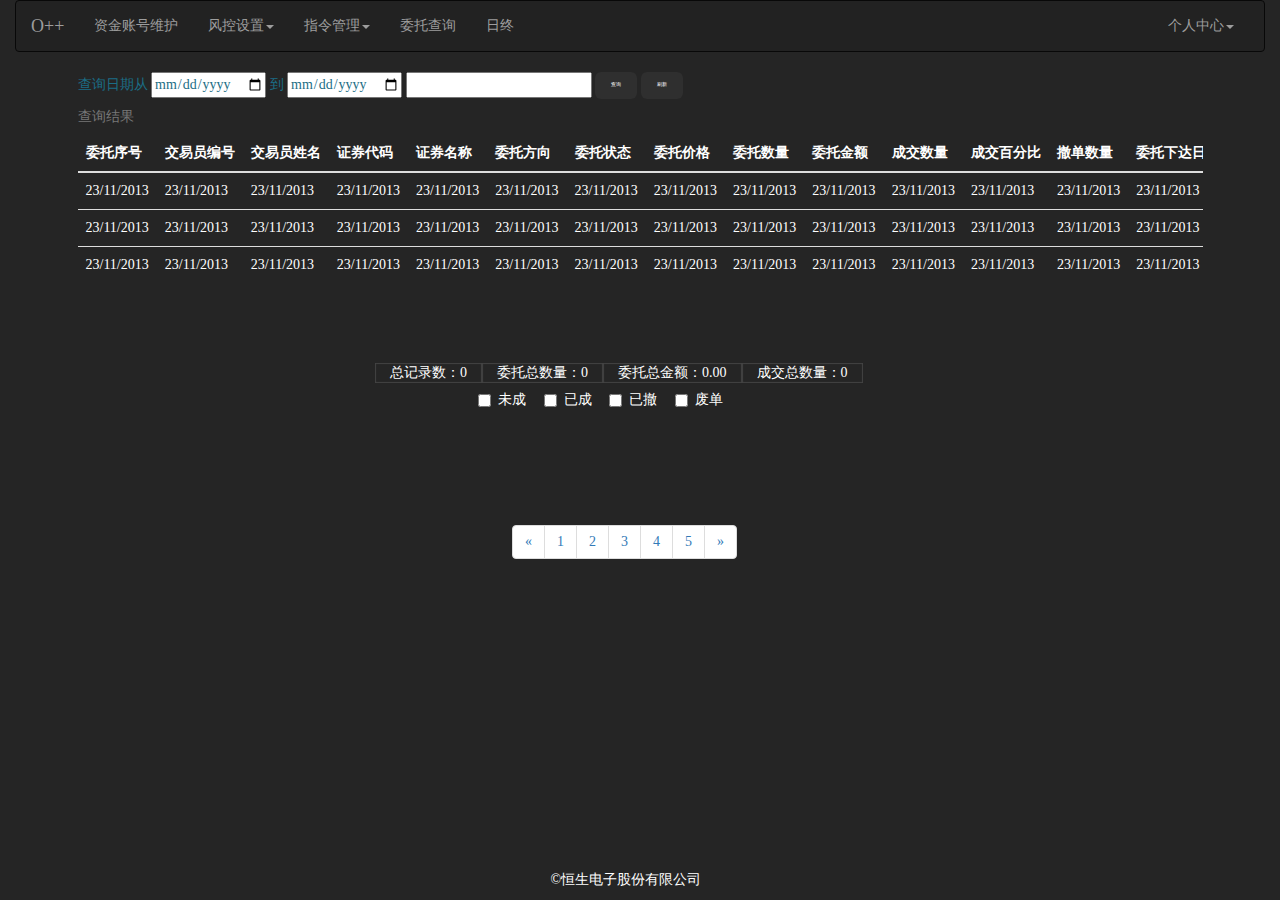
<file: html/entrust-query.html>
<!DOCTYPE html>
<html lang="en">
<head>
    <meta charset="UTF-8">
    <title>O++交易系统|委托查询</title>

    <!-- 新 Bootstrap 核心 CSS 文件 -->
    <link rel="stylesheet" href="../css/bootstrap.css">

    <!-- jQuery文件。务必在bootstrap.min.js 之前引入 -->
    <script src="../js/jquery.js"></script>

    <!-- 最新的 Bootstrap 核心 JavaScript 文件 -->
    <script src="../js/bootstrap.js"></script>

    <link rel="stylesheet" href="../css/common.css">

</head>
<body>
<div class="container-fluid">
    <!--导航条开始-->
    <nav class="navbar navbar-inverse">
        <div class="container-fluid">
            <!-- Brand and toggle get grouped for better mobile display -->
            <div class="navbar-header">
                <button type="button" class="navbar-toggle collapsed" data-toggle="collapse" data-target="#bs-example-navbar-collapse-1" aria-expanded="false">
                    <span class="sr-only">Toggle navigation</span>
                    <span class="icon-bar"></span>
                    <span class="icon-bar"></span>
                    <span class="icon-bar"></span>
                </button>
                <a class="navbar-brand" href="index.html">O++</a>
            </div>

            <!-- Collect the nav links, forms, and other content for toggling -->
            <div class="collapse navbar-collapse" id="bs-example-navbar-collapse-1">
                <ul class="nav navbar-nav">
                    <li><a href="fund.html">资金账号维护 <span class="sr-only">(current)</span></a></li>
                    <li class="dropdown">
                        <a href="#" class="dropdown-toggle" data-toggle="dropdown" role="button" aria-haspopup="true" aria-expanded="false">风控设置<span class="caret"></span></a>
                        <ul class="dropdown-menu">
                            <li><a href="pools-config.html">黑白池设置</a></li>
                            <li><a href="#">风控设置</a></li>
                        </ul>
                    </li>
                    <li class="dropdown">
                        <a href="#" class="dropdown-toggle" data-toggle="dropdown" role="button" aria-haspopup="true" aria-expanded="false">指令管理<span class="caret"></span></a>
                        <ul class="dropdown-menu">
                            <li><a href="single-dir.html">单产品指令</a></li>
                            <li><a href="#">指令管理</a></li>
                        </ul>
                    </li>
                    <li><a href="entrust-query.html">委托查询<span class="sr-only">(current)</span></a></li>
                    <li><a href="#">日终<span class="sr-only">(current)</span></a></li>
                </ul>

                <ul class="nav navbar-nav navbar-right">
                    <li class="dropdown">
                        <a href="#" class="dropdown-toggle" data-toggle="dropdown" role="button" aria-haspopup="true" aria-expanded="false">个人中心<span class="caret"></span></a>
                        <ul class="dropdown-menu">
                            <li><a href="#">信息管理</a></li>
                            <li><a href="#">注销</a></li>
                        </ul>
                    </li>
                </ul>
            </div><!-- /.navbar-collapse -->
        </div><!-- /.container-fluid -->
    </nav>

    <!--导航条结束-->

    <!--内容区开始-->

    <div style="color: #1b6d85; width: 90%; margin: auto ">
         查询日期从 <input type="date"> 到 <input type="date"> <input type="text">
        <button class="btn btn-primary btn-lg" style='font-size:5px; border: none; background-color: rgb(47,47,47);'>查询</button>
        <button class="btn btn-primary btn-lg" style='font-size:5px; border: none; background-color: rgb(47,47,47);'>刷新</button>
    </div>

    <div class="table-responsive" style="width: 90%; margin: auto;">
        <table class="table" style="white-space: nowrap">
            <caption>查询结果</caption>
            <thead>
            <tr>
                <th>委托序号</th>
                <th>交易员编号</th>
                <th>交易员姓名</th>
                <th>证券代码</th>
                <th>证券名称</th>
                <th>委托方向</th>
                <th>委托状态</th>
                <th>委托价格</th>
                <th>委托数量</th>
                <th>委托金额</th>
                <th>成交数量</th>
                <th>成交百分比</th>
                <th>撤单数量</th>
                <th>委托下达日期</th>
                <th>委托时间</th>
                <th>交易市场</th>
                <th>委托发起方式</th>
                <th>币种</th>
                <th>备注</th>
                <th>约定号</th>
                <th>对方席位</th>
                <th>对方股东</th>
            </tr>
            </thead>
            <tbody>
            <tr>
                <td>23/11/2013</td>
                <td>23/11/2013</td>
                <td>23/11/2013</td>
                <td>23/11/2013</td>
                <td>23/11/2013</td>
                <td>23/11/2013</td>
                <td>23/11/2013</td>
                <td>23/11/2013</td>
                <td>23/11/2013</td>
                <td>23/11/2013</td>
                <td>23/11/2013</td>
                <td>23/11/2013</td>
                <td>23/11/2013</td>
                <td>23/11/2013</td>
                <td>23/11/2013</td>
                <td>23/11/2013</td>
                <td>23/11/2013</td>
                <td>23/11/2013</td>
                <td>23/11/2013</td>
                <td>23/11/2013</td>
                <td>23/11/2013</td>
                <td>23/11/2013</td>
            </tr>
            <tr>
                <td>23/11/2013</td>
                <td>23/11/2013</td>
                <td>23/11/2013</td>
                <td>23/11/2013</td>
                <td>23/11/2013</td>
                <td>23/11/2013</td>
                <td>23/11/2013</td>
                <td>23/11/2013</td>
                <td>23/11/2013</td>
                <td>23/11/2013</td>
                <td>23/11/2013</td>
                <td>23/11/2013</td>
                <td>23/11/2013</td>
                <td>23/11/2013</td>
                <td>23/11/2013</td>
                <td>23/11/2013</td>
                <td>23/11/2013</td>
                <td>23/11/2013</td>
                <td>23/11/2013</td>
                <td>23/11/2013</td>
                <td>23/11/2013</td>
                <td>23/11/2013</td>
            </tr>
            <tr>
                <td>23/11/2013</td>
                <td>23/11/2013</td>
                <td>23/11/2013</td>
                <td>23/11/2013</td>
                <td>23/11/2013</td>
                <td>23/11/2013</td>
                <td>23/11/2013</td>
                <td>23/11/2013</td>
                <td>23/11/2013</td>
                <td>23/11/2013</td>
                <td>23/11/2013</td>
                <td>23/11/2013</td>
                <td>23/11/2013</td>
                <td>23/11/2013</td>
                <td>23/11/2013</td>
                <td>23/11/2013</td>
                <td>23/11/2013</td>
                <td>23/11/2013</td>
                <td>23/11/2013</td>
                <td>23/11/2013</td>
                <td>23/11/2013</td>
                <td>23/11/2013</td>
            </tr>
            </tbody>
        </table>
    </div>
    <br>
    <br>
    <br>

    <div style="width: 500px; margin: auto;">
        <div class="row">
            <div class="col-md-4" style="box-shadow: inset 1px -1px 1px #444, inset -1px 1px 1px #444; width: auto">总记录数：0</div>
            <div class="col-md-8" style="box-shadow: inset 1px -1px 1px #444, inset -1px 1px 1px #444; width: auto">委托总数量：0</div>
            <div class="col-md-8" style="box-shadow: inset 1px -1px 1px #444, inset -1px 1px 1px #444; width: auto">委托总金额：0.00</div>
            <div class="col-md-8" style="box-shadow: inset 1px -1px 1px #444, inset -1px 1px 1px #444; width: auto">成交总数量：0</div>
        </div>
    </div>

    <div style="margin: auto; width: 500px">
        <form class="form-horizontal" role="form">
            <div class="form-group">
                <div class="col-sm-offset-2 col-sm-10">
                    <div class="checkbox">
                        <label>
                            <input type="checkbox">未成&nbsp;&nbsp;&nbsp;&nbsp;</label>
                        <label>
                            <input type="checkbox">已成&nbsp;&nbsp;&nbsp;&nbsp;</label>
                        <label>
                            <input type="checkbox">已撤&nbsp;&nbsp;&nbsp;&nbsp;</label>
                        <label>
                            <input type="checkbox">废单&nbsp;&nbsp;&nbsp;&nbsp;</label>
                    </div>

                </div>
            </div>
        </form>
    </div>

    <br>
    <br>
    <br>
    <br>

    <ul class="pagination" style="left: 40%; position: absolute">
        <li><a href="#">&laquo;</a></li>
        <li><a href="#">1</a></li>
        <li><a href="#">2</a></li>
        <li><a href="#">3</a></li>
        <li><a href="#">4</a></li>
        <li><a href="#">5</a></li>
        <li><a href="#">&raquo;</a></li>
    </ul>
</div>

<div class="footer">
    <p>&copy;恒生电子股份有限公司</p>
</div>
</body>
</html>
</file>
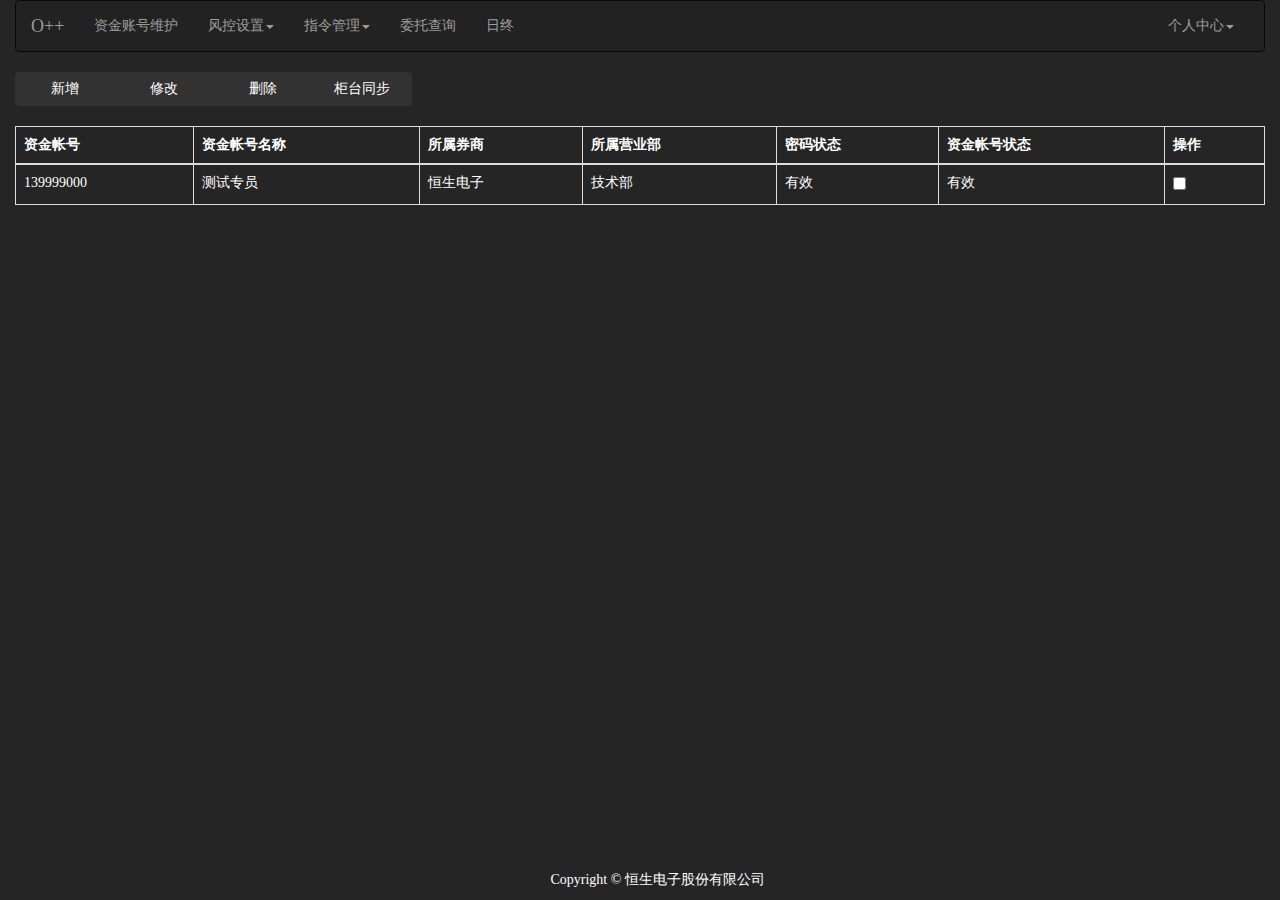
<file: html/fund.html>
<!DOCTYPE html>
<html lang="en">
<head>
    <meta charset="UTF-8">
    <title>资金账号维护</title>
    <!-- 新 Bootstrap 核心 CSS 文件 -->
    <link rel="stylesheet" href="../css/bootstrap.css">

    <!-- jQuery文件。务必在bootstrap.min.js 之前引入 -->
    <script src="../js/jquery.js"></script>

    <!-- 最新的 Bootstrap 核心 JavaScript 文件 -->
    <script src="../js/bootstrap.js"></script>

    <link rel="stylesheet" href="../css/common.css">

    <link rel="stylesheet" href="../css/fund.css">
</head>
<body>
<div class="container-fluid">

    <!--导航条开始-->
    <nav class="navbar navbar-inverse">
        <div class="container-fluid">
            <!-- Brand and toggle get grouped for better mobile display -->
            <div class="navbar-header">
                <button type="button" class="navbar-toggle collapsed" data-toggle="collapse" data-target="#bs-example-navbar-collapse-1" aria-expanded="false">
                    <span class="sr-only">Toggle navigation</span>
                    <span class="icon-bar"></span>
                    <span class="icon-bar"></span>
                    <span class="icon-bar"></span>
                </button>
                <a class="navbar-brand" href="index.html">O++</a>
            </div>

            <!-- Collect the nav links, forms, and other content for toggling -->
            <div class="collapse navbar-collapse" id="bs-example-navbar-collapse-1">
                <ul class="nav navbar-nav">
                    <li><a href="fund.html">资金账号维护 <span class="sr-only">(current)</span></a></li>
                    <li class="dropdown">
                        <a href="#" class="dropdown-toggle" data-toggle="dropdown" role="button" aria-haspopup="true" aria-expanded="false">风控设置<span class="caret"></span></a>
                        <ul class="dropdown-menu">
                            <li><a href="pools-config.html">黑白池设置</a></li>
                            <li><a href="#">风控设置</a></li>
                        </ul>
                    </li>
                    <li class="dropdown">
                        <a href="#" class="dropdown-toggle" data-toggle="dropdown" role="button" aria-haspopup="true" aria-expanded="false">指令管理<span class="caret"></span></a>
                        <ul class="dropdown-menu">
                            <li><a href="single-dir.html">单产品指令</a></li>
                            <li><a href="#">指令管理</a></li>
                        </ul>
                    </li>
                    <li><a href="entrust-query.html">委托查询<span class="sr-only">(current)</span></a></li>
                    <li><a href="#">日终<span class="sr-only">(current)</span></a></li>
                </ul>

                <ul class="nav navbar-nav navbar-right">
                    <li class="dropdown">
                        <a href="#" class="dropdown-toggle" data-toggle="dropdown" role="button" aria-haspopup="true" aria-expanded="false">个人中心<span class="caret"></span></a>
                        <ul class="dropdown-menu">
                            <li><a href="#">信息管理</a></li>
                            <li><a href="#">注销</a></li>
                        </ul>
                    </li>
                </ul>
            </div><!-- /.navbar-collapse -->
        </div><!-- /.container-fluid -->
    </nav>

    <!--导航条结束-->

    <!--按钮组开始-->
    <div class="btn-group" role="group" aria-label="">
        <button class="btn" id="add" >新增</button>
        <button class="btn" id="alter">修改</button>
        <button class="btn" id="del">删除</button>
        <button class="btn" id="synchronize">柜台同步</button>
    </div>

    <!--按钮组结束-->

    <!--表格开始-->
    <table class="table table-bordered" style="float: left">
        <thead>
            <tr>
                <th>资金帐号</th>
                <th>资金帐号名称</th>
                <th>所属券商</th>
                <th>所属营业部</th>
                <th>密码状态</th>
                <th>资金帐号状态</th>
                <th>操作</th>
            </tr>
        </thead>
        
        <tbody>
            <tr>
                <td>139999000</td>
                <td>测试专员</td>
                <td>恒生电子</td>
                <td>技术部</td>
                <td>有效</td>
                <td>有效</td>
                <td><input type="checkbox"></td>
            </tr>
        </tbody>
    </table>

</div>
<!--表格结束-->


<!--模态框开始-->
<div class="modal fade" id="myModal" tabindex="-1" role="dialog" aria-labelledby="myModalLabel">
    <div class="modal-dialog" role="document">

        <!--加入modal-hd修改模态框背景颜色-->
        <div class="modal-content modal-hd">

                <div class="modal-hd-header">
                    <h4 class="modal-title" id="myModalLabel">Modal title</h4>
                </div>


                <div class="modal-hd-body">
                    <form>
                        <div class="form-group">
                            <label for="fund-id" class="control-label">资金账号:</label>
                            <input type="text" class="form-control" id="fund-id">
                        </div>
                        <div class="form-group">
                            <label for="fund-name" class="control-label">资金账号名称:</label>
                            <input type="text" class="form-control" id="fund-name">
                        </div>
                        <div class="form-group">
                            <label for="fund-passwd" class="control-label">资金账号密码:</label>
                            <input type="text" class="form-control" id="fund-passwd">
                        </div>
                    </form>
                </div>

                <div class="modal-hd-footer">
                    <button type="button" class="btn btn-default" data-dismiss="modal">&nbsp;&nbsp;关闭&nbsp;&nbsp;</button>
                    <button type="button" class="btn btn-default">&nbsp;&nbsp;保存&nbsp;&nbsp;</button>
                </div>
        </div>
    </div>
</div>
<!--模态框结束-->
<div class="footer">
    <p>Copyright &copy; 恒生电子股份有限公司</p>
</div>
<script>
    $(function(){
        
        $("#add").click(function () {
            var modal = $("#myModal");

            modal.find(".modal-title").text("增加资金账号");



            $('#myModal').modal({
                keyboard: true,
                backdrop:'static'
            })
        })
        
        
        
        
    });
</script>
</body>
</html>
</file>
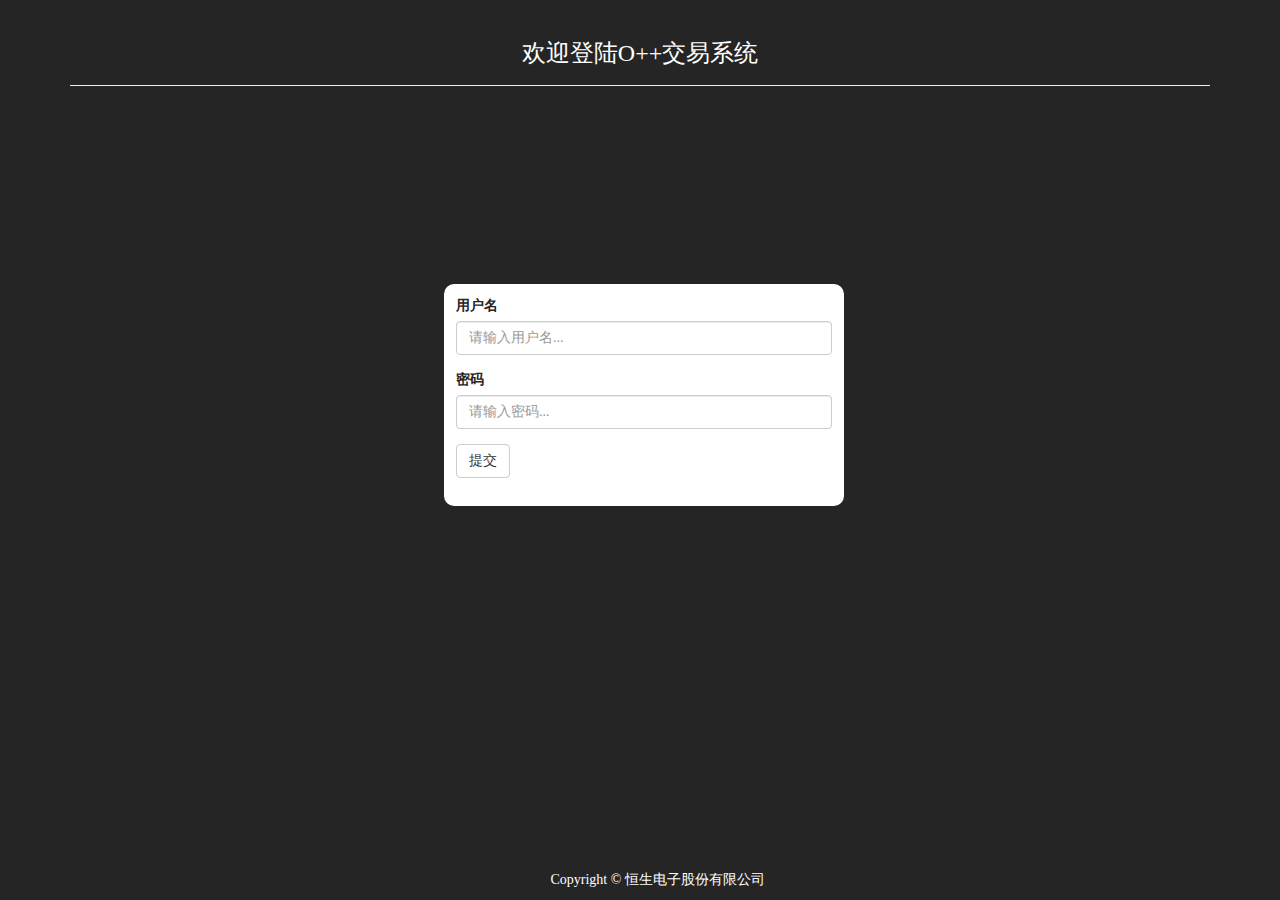
<file: html/login.html>
<!DOCTYPE html>
<html lang="en">
<head>
    <meta charset="UTF-8">
    <title>O++登录</title>
    <!-- 新 Bootstrap 核心 CSS 文件 -->
    <link rel="stylesheet" href="../css/bootstrap.css">

    <!-- jQuery文件。务必在bootstrap.min.js 之前引入 -->
    <script src="../js/jquery.js"></script>

    <!-- 最新的 Bootstrap 核心 JavaScript 文件 -->
    <script src="../js/bootstrap.js"></script>

    <link rel="stylesheet" href="../css/common.css">

    <link rel="stylesheet" href="../css/login.css">
</head>
<body>
<div class="container">
    <div class="page-header">
        <center><h3>欢迎登陆O++交易系统</h3></center>
    </div>
    <div class="form-area">
        <form action="index.html">
            <div class="form-group">
                <label for="userName">用户名</label>
                <input type="text" class="form-control" id="userName" placeholder="请输入用户名...">
            </div>
            <div class="form-group">
                <label for="password">密码</label>
                <input type="password" class="form-control" id="password" placeholder="请输入密码...">
            </div>
                <button type="submit" class="btn btn-default">提交</button>
        </form>
    </div>
</div>
<div class="footer">
    <p>Copyright &copy; 恒生电子股份有限公司</p>
</div>
</body>
</html>
</file>
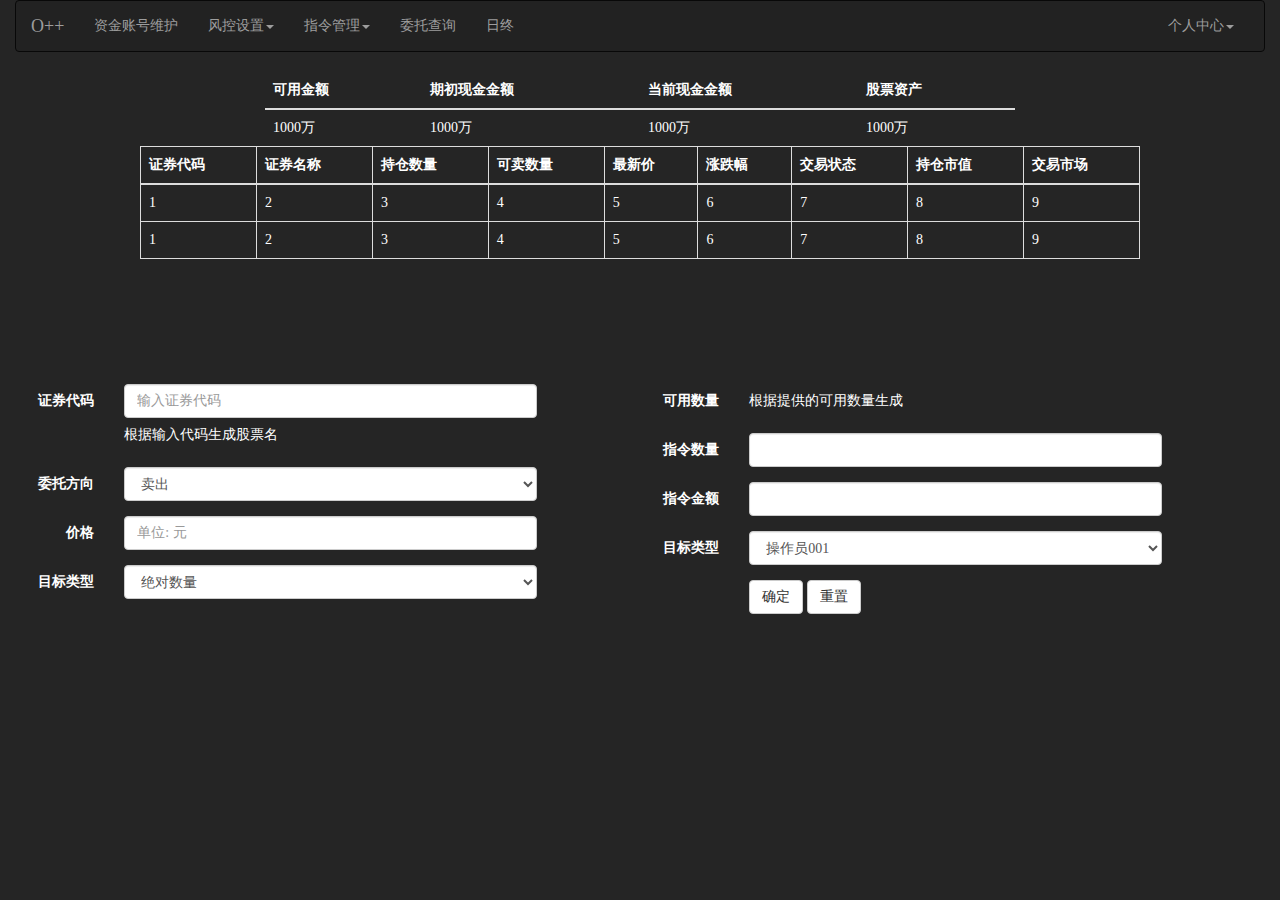
<file: html/single-dir.html>
<!DOCTYPE html>
<html lang="en">
<head>
    <meta charset="UTF-8">
    <title>O++交易系统|单指令管理</title>

    <!-- 新 Bootstrap 核心 CSS 文件 -->
    <link rel="stylesheet" href="../css/bootstrap.css">

    <!-- jQuery文件。务必在bootstrap.min.js 之前引入 -->
    <script src="../js/jquery.js"></script>

    <!-- 最新的 Bootstrap 核心 JavaScript 文件 -->
    <script src="../js/bootstrap.js"></script>

    <link rel="stylesheet" href="../css/common.css">

</head>
<body>
<div class="container-fluid">
    <!--导航条开始-->
    <nav class="navbar navbar-inverse">
        <div class="container-fluid">
            <!-- Brand and toggle get grouped for better mobile display -->
            <div class="navbar-header">
                <button type="button" class="navbar-toggle collapsed" data-toggle="collapse" data-target="#bs-example-navbar-collapse-1" aria-expanded="false">
                    <span class="sr-only">Toggle navigation</span>
                    <span class="icon-bar"></span>
                    <span class="icon-bar"></span>
                    <span class="icon-bar"></span>
                </button>
                <a class="navbar-brand" href="index.html">O++</a>
            </div>

            <!-- Collect the nav links, forms, and other content for toggling -->
            <div class="collapse navbar-collapse" id="bs-example-navbar-collapse-1">
                <ul class="nav navbar-nav">
                    <li><a href="fund.html">资金账号维护 <span class="sr-only">(current)</span></a></li>
                    <li class="dropdown">
                        <a href="#" class="dropdown-toggle" data-toggle="dropdown" role="button" aria-haspopup="true" aria-expanded="false">风控设置<span class="caret"></span></a>
                        <ul class="dropdown-menu">
                            <li><a href="pools-config.html">黑白池设置</a></li>
                            <li><a href="#">风控设置</a></li>
                        </ul>
                    </li>
                    <li class="dropdown">
                        <a href="#" class="dropdown-toggle" data-toggle="dropdown" role="button" aria-haspopup="true" aria-expanded="false">指令管理<span class="caret"></span></a>
                        <ul class="dropdown-menu">
                            <li><a href="single-dir.html">单产品指令</a></li>
                            <li><a href="#">指令管理</a></li>
                        </ul>
                    </li>
                    <li><a href="entrust-query.html">委托查询<span class="sr-only">(current)</span></a></li>
                    <li><a href="#">日终<span class="sr-only">(current)</span></a></li>
                </ul>

                <ul class="nav navbar-nav navbar-right">
                    <li class="dropdown">
                        <a href="#" class="dropdown-toggle" data-toggle="dropdown" role="button" aria-haspopup="true" aria-expanded="false">个人中心<span class="caret"></span></a>
                        <ul class="dropdown-menu">
                            <li><a href="#">信息管理</a></li>
                            <li><a href="#">注销</a></li>
                        </ul>
                    </li>
                </ul>
            </div><!-- /.navbar-collapse -->
        </div><!-- /.container-fluid -->
    </nav>

    <!--导航条结束-->

    <!--内容区开始-->

    <div id="account-info-brief">
        <table class="table" style="width: 60%; margin: auto">
            <thead>
                <tr>
                    <th>可用金额</th>
                    <th>期初现金金额</th>
                    <th>当前现金金额</th>
                    <th>股票资产</th>
                </tr>
            </thead>
            <tbody>
                <tr>
                    <td>1000万</td>
                    <td>1000万</td>
                    <td>1000万</td>
                    <td>1000万</td>
                </tr>
            </tbody>
        </table>
    </div>

    <div id="account-info-cont">
        <table class="table table-bordered" style="width: 80%; margin: auto">
            <thead>
                <tr>
                    <th>证券代码</th>
                    <th>证券名称</th>
                    <th>持仓数量</th>
                    <th>可卖数量</th>
                    <th>最新价</th>
                    <th>涨跌幅</th>
                    <th>交易状态</th>
                    <th>持仓市值</th>
                    <th>交易市场</th>
                </tr>
            </thead>
            <tbody>
                <tr>
                    <td>1</td>
                    <td>2</td>
                    <td>3</td>
                    <td>4</td>
                    <td>5</td>
                    <td>6</td>
                    <td>7</td>
                    <td>8</td>
                    <td>9</td>
                </tr>
                <tr>
                    <td>1</td>
                    <td>2</td>
                    <td>3</td>
                    <td>4</td>
                    <td>5</td>
                    <td>6</td>
                    <td>7</td>
                    <td>8</td>
                    <td>9</td>
                </tr>
            </tbody>
        </table>
    </div>

    <div id="directions-line1" style="margin-top:10%; float: left; width: 50%">
        <form class="form-horizontal" role="form">
            <div class="form-group">
                <label for="stock-code" class="col-sm-2 control-label">证券代码</label>
                <div class="col-sm-10">
                    <input type="text" class="form-control" id="stock-code"  style="width: 80%"
                           placeholder="输入证券代码">
                    <p class="form-control-static" id="stock-name">根据输入代码生成股票名</p>
                </div>
            </div>
            <div class="form-group">
                <label for="entrust-dir" class="col-sm-2 control-label">委托方向</label>
                <div class="col-sm-10">
                    <select class="form-control" id="entrust-dir" style="width: 80%">
                        <option value="">卖出</option>
                        <option value="">买入</option>
                    </select>
                </div>
            </div>
            <div class="form-group">
                <label for="price" class="col-sm-2 control-label">价格</label>
                <div class="col-sm-10">
                    <input type="number" class="form-control" id="price" style="width: 80%"
                           placeholder="单位: 元" style="width: 15%">
                </div>
            </div>
            <div class="form-group">
                <label for="target-type" class="col-sm-2 control-label">目标类型</label>
                <div class="col-sm-10">
                    <select class="form-control" id="target-type" style="width: 80%">
                        <option value="">绝对数量</option>
                        <option value="">绝对金额</option>
                    </select>
                </div>
            </div>
        </form>
    </div>

    <div id="directions-line2" style="margin-top:10%; float: left; width: 50%">
        <form class="form-horizontal" role="form">
            <div class="form-group">
                <label for="avaliable-num" class="col-sm-2 control-label">可用数量</label>
                <div class="col-sm-10">
                    <p class="form-control-static" id="avaliable-num">根据提供的可用数量生成</p>
                </div>
            </div>
            <div class="form-group">
                <label for="ins-num" class="col-sm-2 control-label">指令数量</label>
                <div class="col-sm-10">
                    <input type="number" class="form-control" id="ins-num"  style="width: 80%"
                           placeholder=" ">
                </div>
            </div>
            <div class="form-group">
                <label for="ins-figure" class="col-sm-2 control-label">指令金额</label>
                <div class="col-sm-10">
                    <input type="number" class="form-control" id="ins-figure"  style="width: 80%"
                           placeholder=" ">
                </div>
            </div>
            <div class="form-group">
                <label for="target-type" class="col-sm-2 control-label">目标类型</label>
                <div class="col-sm-10">
                    <select class="form-control" id="operator-select" style="width: 80%">
                        <option value="">操作员001</option>
                        <option value="">操作员002</option>
                    </select>
                </div>
            </div>
            <div class="form-group">
                <div class="col-sm-offset-2 col-sm-10">
                    <button type="submit" class="btn btn-default">确定</button>
                    <button type="submit" class="btn btn-default">重置</button>
                </div>
            </div>
        </form>
    </div>

    <!--<div class="footer" style="margin: auto; bottom: 0; position: absolute;">
        <p>&copy;恒生电子股份有限公司</p>
    </div>-->

</div>

</body>
</html>
</file>
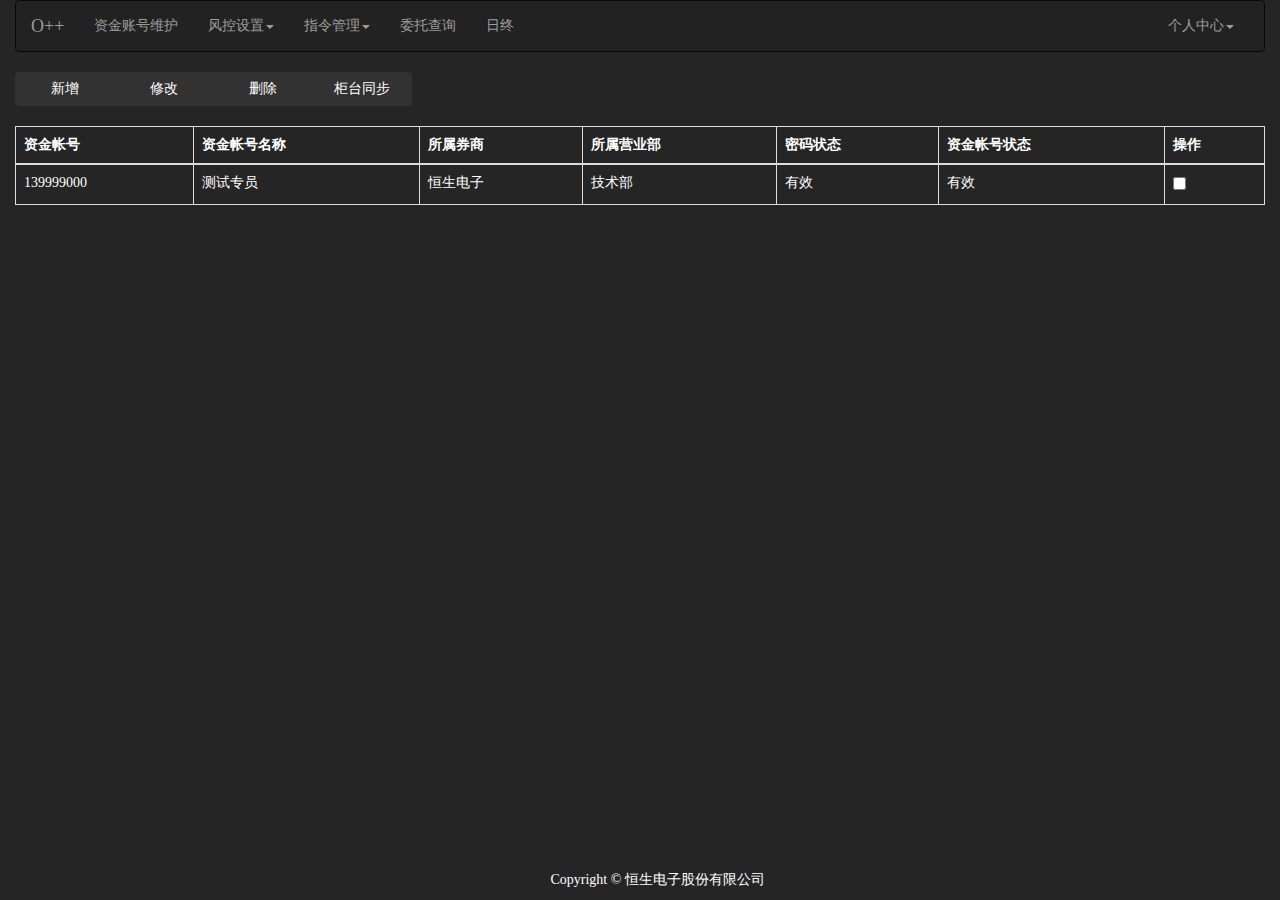
<file: src/main/webapp/html/fund.html>
<!DOCTYPE html>
<html lang="en">
<head>
    <meta charset="UTF-8">
    <title>资金账号维护</title>
    <!-- 新 Bootstrap 核心 CSS 文件 -->
    <link rel="stylesheet" href="../css/bootstrap.css">

    <!-- jQuery文件。务必在bootstrap.min.js 之前引入 -->
    <script src="../js/jquery.js"></script>

    <!-- 最新的 Bootstrap 核心 JavaScript 文件 -->
    <script src="../js/bootstrap.js"></script>

    <link rel="stylesheet" href="../css/common.css">

    <link rel="stylesheet" href="../css/fund.css">
</head>
<body>
<div class="container-fluid">

    <!--导航条开始-->
    <nav class="navbar navbar-inverse">
        <div class="container-fluid">
            <!-- Brand and toggle get grouped for better mobile display -->
            <div class="navbar-header">
                <button type="button" class="navbar-toggle collapsed" data-toggle="collapse" data-target="#bs-example-navbar-collapse-1" aria-expanded="false">
                    <span class="sr-only">Toggle navigation</span>
                    <span class="icon-bar"></span>
                    <span class="icon-bar"></span>
                    <span class="icon-bar"></span>
                </button>
                <a class="navbar-brand" href="index.html">O++</a>
            </div>

            <!-- Collect the nav links, forms, and other content for toggling -->
            <div class="collapse navbar-collapse" id="bs-example-navbar-collapse-1">
                <ul class="nav navbar-nav">
                    <li><a href="fund.html">资金账号维护 <span class="sr-only">(current)</span></a></li>
                    <li class="dropdown">
                        <a href="#" class="dropdown-toggle" data-toggle="dropdown" role="button" aria-haspopup="true" aria-expanded="false">风控设置<span class="caret"></span></a>
                        <ul class="dropdown-menu">
                            <li><a href="pools-config.html">黑白池设置</a></li>
                            <li><a href="#">风控设置</a></li>
                        </ul>
                    </li>
                    <li class="dropdown">
                        <a href="#" class="dropdown-toggle" data-toggle="dropdown" role="button" aria-haspopup="true" aria-expanded="false">指令管理<span class="caret"></span></a>
                        <ul class="dropdown-menu">
                            <li><a href="single-dir.html">单产品指令</a></li>
                            <li><a href="#">指令管理</a></li>
                        </ul>
                    </li>
                    <li><a href="entrust-query.html">委托查询<span class="sr-only">(current)</span></a></li>
                    <li><a href="#">日终<span class="sr-only">(current)</span></a></li>
                </ul>

                <ul class="nav navbar-nav navbar-right">
                    <li class="dropdown">
                        <a href="#" class="dropdown-toggle" data-toggle="dropdown" role="button" aria-haspopup="true" aria-expanded="false">个人中心<span class="caret"></span></a>
                        <ul class="dropdown-menu">
                            <li><a href="#">信息管理</a></li>
                            <li><a href="#">注销</a></li>
                        </ul>
                    </li>
                </ul>
            </div><!-- /.navbar-collapse -->
        </div><!-- /.container-fluid -->
    </nav>

    <!--导航条结束-->

    <!--按钮组开始-->
    <div class="btn-group" role="group" aria-label="">
        <button class="btn" id="add" >新增</button>
        <button class="btn" id="alter">修改</button>
        <button class="btn" id="del">删除</button>
        <button class="btn" id="synchronize">柜台同步</button>
    </div>

    <!--按钮组结束-->

    <!--表格开始-->
    <table class="table table-bordered" style="float: left">
        <thead>
            <tr>
                <th>资金帐号</th>
                <th>资金帐号名称</th>
                <th>所属券商</th>
                <th>所属营业部</th>
                <th>密码状态</th>
                <th>资金帐号状态</th>
                <th>操作</th>
            </tr>
        </thead>
        
        <tbody>
            <tr>
                <td>139999000</td>
                <td>测试专员</td>
                <td>恒生电子</td>
                <td>技术部</td>
                <td>有效</td>
                <td>有效</td>
                <td><input type="checkbox"></td>
            </tr>
        </tbody>
    </table>

</div>
<!--表格结束-->


<!--模态框开始-->
<div class="modal fade" id="myModal" tabindex="-1" role="dialog" aria-labelledby="myModalLabel">
    <div class="modal-dialog" role="document">

        <!--加入modal-hd修改模态框背景颜色-->
        <div class="modal-content modal-hd">

                <div class="modal-hd-header">
                    <h4 class="modal-title" id="myModalLabel">Modal title</h4>
                </div>


                <div class="modal-hd-body">
                    <form>
                        <div class="form-group">
                            <label for="fund-id" class="control-label">资金账号:</label>
                            <input type="text" class="form-control" id="fund-id">
                        </div>
                        <div class="form-group">
                            <label for="fund-name" class="control-label">资金账号名称:</label>
                            <input type="text" class="form-control" id="fund-name">
                        </div>
                        <div class="form-group">
                            <label for="fund-passwd" class="control-label">资金账号密码:</label>
                            <input type="text" class="form-control" id="fund-passwd">
                        </div>
                    </form>
                </div>

                <div class="modal-hd-footer">
                    <button type="button" class="btn btn-default" data-dismiss="modal">&nbsp;&nbsp;关闭&nbsp;&nbsp;</button>
                    <button type="button" class="btn btn-default">&nbsp;&nbsp;保存&nbsp;&nbsp;</button>
                </div>
        </div>
    </div>
</div>
<!--模态框结束-->
<div class="footer">
    <p>Copyright &copy; 恒生电子股份有限公司</p>
</div>
<script>
    $(function(){
        
        $("#add").click(function () {
            var modal = $("#myModal");

            modal.find(".modal-title").text("增加资金账号");

            $('#myModal').modal({
                keyboard: true,
                backdrop:'static'
            })
        })
    });
</script>
</body>
</html>
</file>
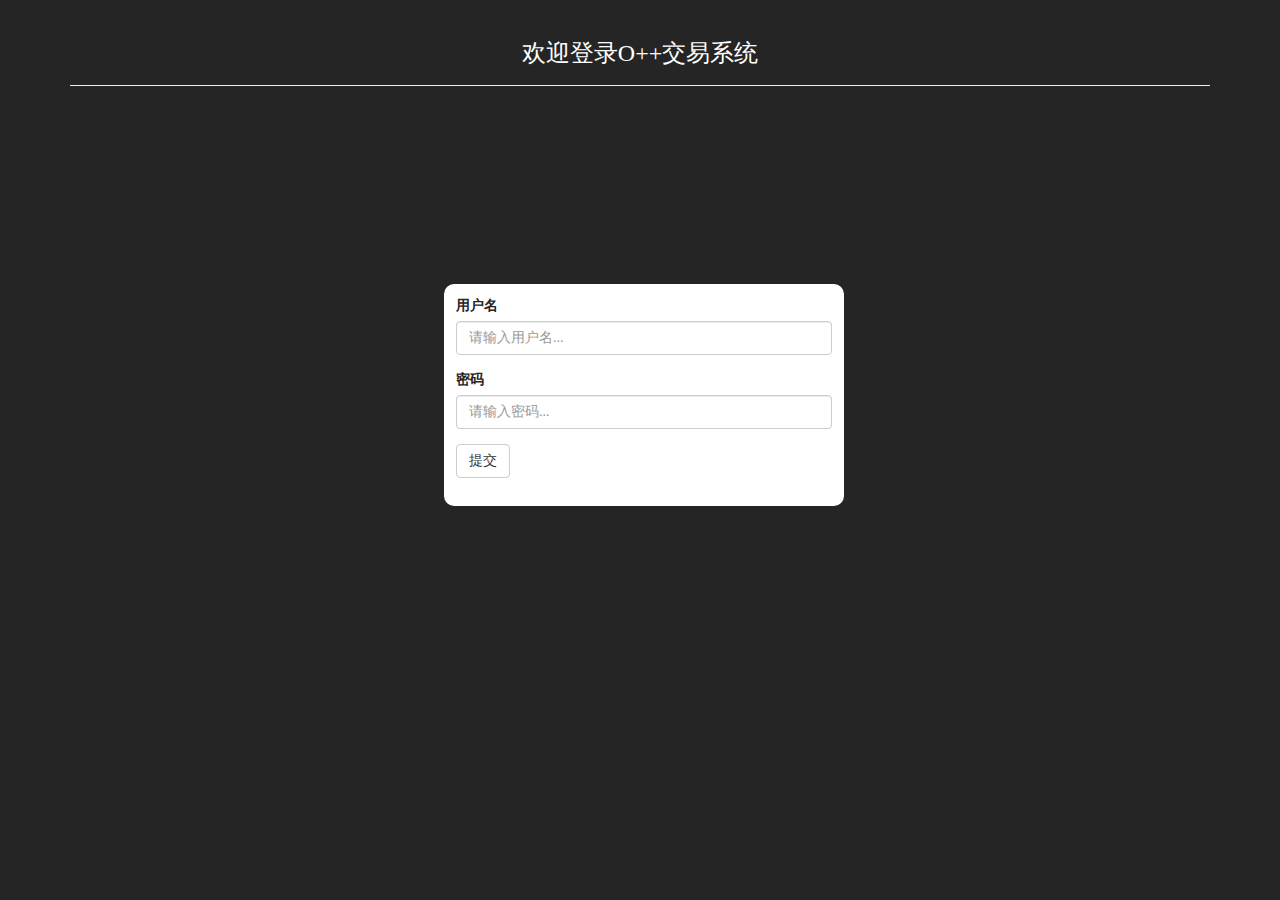
<file: src/main/webapp/html/login.html>
<!DOCTYPE html>
<html lang="en">
<head>
    <meta charset="UTF-8">
    <title>O++登录</title>
    <!-- 新 Bootstrap 核心 CSS 文件 -->
    <link rel="stylesheet" href="../css/bootstrap.css">

    <!-- jQuery文件。务必在bootstrap.min.js 之前引入 -->
    <script src="../js/jquery.js"></script>

    <!-- 最新的 Bootstrap 核心 JavaScript 文件 -->
    <script src="../js/bootstrap.js"></script>

    <link rel="stylesheet" href="../css/common.css">

    <link rel="stylesheet" href="../css/login.css">
</head>
<body>
<div class="container">
    <div class="page-header">
        <center><h3>欢迎登录O++交易系统</h3></center>
    </div>
    <div class="form-area">
        <form action="index.html">
            <div class="form-group">
                <label for="userName">用户名</label>
                <input type="text" class="form-control" id="userName" placeholder="请输入用户名...">
            </div>
            <div class="form-group">
                <label for="password">密码</label>
                <input type="password" class="form-control" id="password" placeholder="请输入密码...">
            </div>
                <button type="submit" class="btn btn-default">提交</button>
        </form>
    </div>
</div>

</body>
</html>
</file>
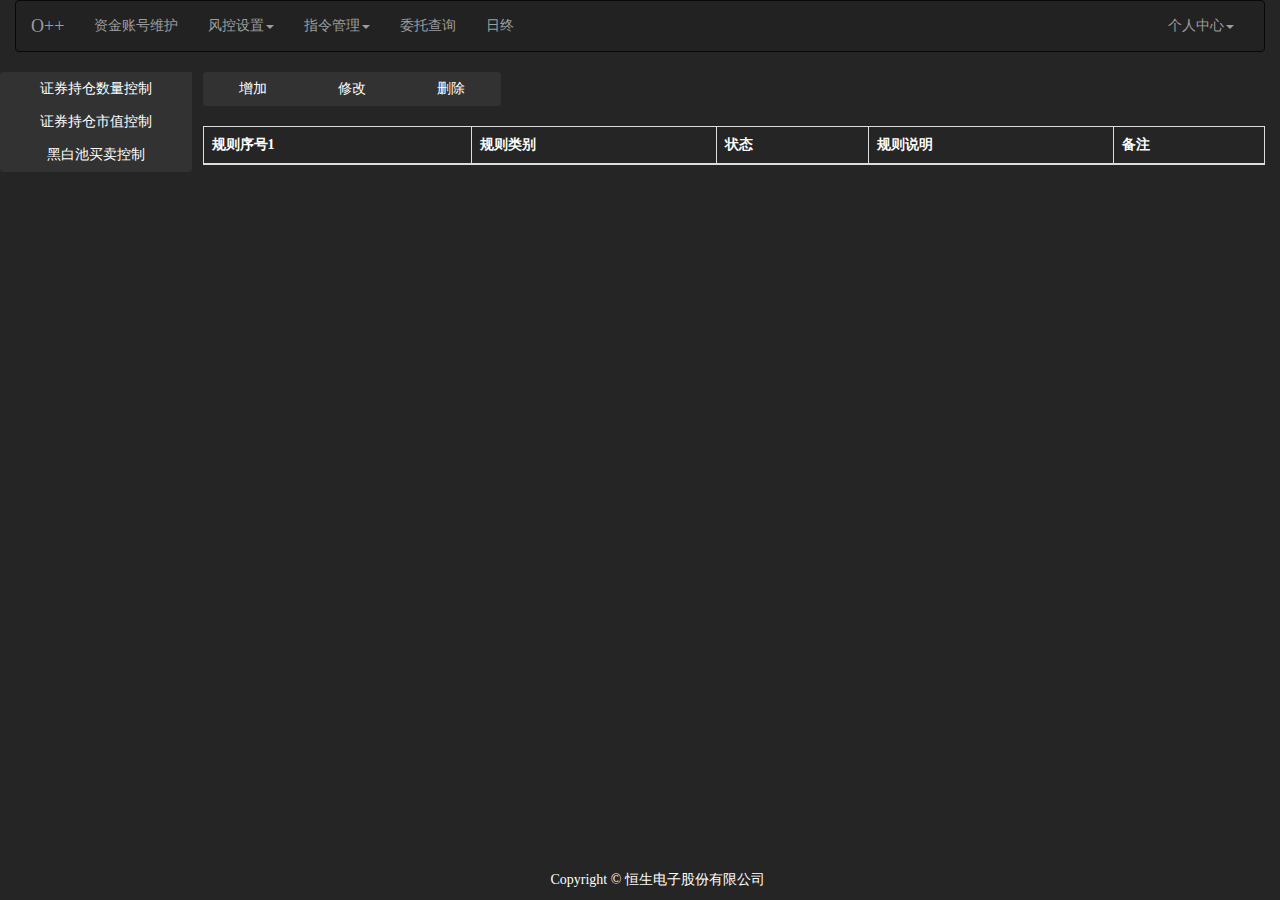
<file: src/main/webapp/html/risk-control.html>
<!DOCTYPE html>
<html lang="en">
<head>
    <meta charset="UTF-8">
    <title>资金账号维护</title>
    <!-- 新 Bootstrap 核心 CSS 文件 -->
    <link rel="stylesheet" href="../css/bootstrap.css">

    <!-- jQuery文件。务必在bootstrap.min.js 之前引入 -->
    <script src="../js/jquery.js"></script>

    <!-- 最新的 Bootstrap 核心 JavaScript 文件 -->
    <script src="../js/bootstrap.js"></script>

    <link rel="stylesheet" href="../css/common.css">

    <link rel="stylesheet" href="../css/risk.css">
</head>
<body>
<div class="container-fluid">

    <!--导航条开始-->
    <nav class="navbar navbar-inverse">
        <div class="container-fluid">
            <!-- Brand and toggle get grouped for better mobile display -->
            <div class="navbar-header">
                <button type="button" class="navbar-toggle collapsed" data-toggle="collapse" data-target="#bs-example-navbar-collapse-1" aria-expanded="false">
                    <span class="sr-only">Toggle navigation</span>
                    <span class="icon-bar"></span>
                    <span class="icon-bar"></span>
                    <span class="icon-bar"></span>
                </button>
                <a class="navbar-brand" href="#">O++</a>
            </div>

            <!-- Collect the nav links, forms, and other content for toggling -->
            <div class="collapse navbar-collapse" id="bs-example-navbar-collapse-1">
                <ul class="nav navbar-nav">
                    <li><a href="fund.html">资金账号维护 <span class="sr-only">(current)</span></a></li>
                    <li class="dropdown">
                        <a href="#" class="dropdown-toggle" data-toggle="dropdown" role="button" aria-haspopup="true" aria-expanded="false">风控设置<span class="caret"></span></a>
                        <ul class="dropdown-menu">
                            <li><a href="#">黑白池设置</a></li>
                            <li><a href="#">风控设置</a></li>
                        </ul>
                    </li>
                    <li class="dropdown">
                        <a href="#" class="dropdown-toggle" data-toggle="dropdown" role="button" aria-haspopup="true" aria-expanded="false">指令管理<span class="caret"></span></a>
                        <ul class="dropdown-menu">
                            <li><a href="#">单产品指令</a></li>
                            <li><a href="#">指令管理</a></li>
                        </ul>
                    </li>
                    <li><a href="#">委托查询<span class="sr-only">(current)</span></a></li>
                    <li><a href="#">日终<span class="sr-only">(current)</span></a></li>
                </ul>

                <ul class="nav navbar-nav navbar-right">
                    <li class="dropdown">
                        <a href="#" class="dropdown-toggle" data-toggle="dropdown" role="button" aria-haspopup="true" aria-expanded="false">个人中心<span class="caret"></span></a>
                        <ul class="dropdown-menu">
                            <li><a href="#">信息管理</a></li>
                            <li><a href="#">注销</a></li>
                        </ul>
                    </li>
                </ul>
            </div><!-- /.navbar-collapse -->
        </div><!-- /.container-fluid -->
    </nav>

    <!--导航条结束-->
    <div class="nav-area">
        <div class="btn-group btn-group-vertical" role="group" aria-label="...">
            <button class="btn" id="numberControl">证券持仓数量控制</button>
            <button class="btn" id="valueControl">证券持仓市值控制</button>
            <button class="btn" id="poolControl">黑白池买卖控制</button>
        </div>
    </div>


        <div class="bond-number-area">
        <div class="table-area">


                <div class="btn-group" role="group" aria-label="">
                    <button class="btn" id="addNumber" >增加</button>
                    <button class="btn" id="alterNumber">修改</button>
                    <button class="btn" id="delNumber">删除</button>
                </div>
            <table class="table table-bordered">
             <thead>
                <tr>
                    <th>规则序号1</th>
                    <th>规则类别</th>
                    <th>状态</th>
                    <th>规则说明</th>
                    <th>备注</th>
                </tr>
                </thead>
            </table>
        </div>

        </div>

    <div class="bond-value-area">
        <div class="table-area">


            <div class="btn-group" role="group" aria-label="">
                <button class="btn" id="addValue" >增加</button>
                <button class="btn" id="alterValue">修改</button>
                <button class="btn" id="delValue">删除</button>
            </div>
            <table class="table table-bordered">
                <thead>
                <tr>
                    <th>规则序号2</th>
                    <th>规则类别</th>
                    <th>状态</th>
                    <th>规则说明</th>
                    <th>备注</th>
                </tr>
                </thead>
            </table>
        </div>

    </div>

    <div class="pool-area">
        <div class="table-area">


            <div class="btn-group" role="group" aria-label="">
                <button class="btn" id="addPool" >增加</button>
                <button class="btn" id="alterPool">修改</button>
                <button class="btn" id="delPool">删除</button>
            </div>
            <table class="table table-bordered">
                <thead>
                <tr>
                    <th>规则序号3</th>
                    <th>规则类别</th>
                    <th>状态</th>
                    <th>规则说明</th>
                    <th>备注</th>
                </tr>
                </thead>
            </table>
        </div>

    </div>




    <!--证券数量部分模态框开始-->
    <div class="modal fade" id="bondModal" tabindex="-1" role="dialog" aria-labelledby="myModalLabel">
        <div class="modal-dialog" role="document">

            <!--加入modal-hd修改模态框背景颜色-->
            <div class="modal-content modal-hd">

                <div class="modal-hd-body">
                    <form>
                        <div class="form-group">
                            <label for="denominator" class="control-label">分母:</label>
                            <select name="denominator" id="denominator" class="form-control">
                                <option value="1" selected>该证券总股本</option>
                            </select>
                        </div>
                        <div class="form-group">
                            <label for="direction" class="control-label">比较方向:</label>
                            <select name="direction" id="direction" class="form-control">
                                <option value="1" selected>大于</option>
                                <option value="2">小于</option>
                            </select>
                        </div>
                        <div class="form-group">
                            <label for="threshold" class="control-label">阀值:</label>
                            <input type="text" class="form-control" id="threshold" placeholder="百分比">
                        </div>
                        <div class="form-group">
                            <label for="operate" class="control-label">比较方向:</label>
                            <select name="operate" id="operate" class="form-control">
                                <option value="0" selected>无</option>
                                <option value="1">预警</option>
                                <option value="2">禁止</option>
                            </select>
                        </div>
                        <div class="form-group">
                            <label for="type" class="control-label">比较方向:</label>
                            <select name="type" id="type" class="form-control">
                                <option value="1" selected>多仓</option>
                                <option value="2">空仓</option>
                            </select>
                        </div>
                        <div class="form-group">
                            <label for="caption" class="control-label">规则说明:</label>
                            <textarea name="caption" id="caption" cols="3" rows="3" class="form-control"></textarea>
                        </div>
                        <div class="form-group">
                            <label for="remark" class="control-label">备注:</label>
                            <textarea name="remark" id="remark" cols="3" rows="3" class="form-control"></textarea>
                        </div>
                    </form>
                </div>

                <div class="modal-hd-footer">
                    <button type="button" class="btn btn-default" data-dismiss="modal">&nbsp;&nbsp;关闭&nbsp;&nbsp;</button>
                    <button type="button" class="btn btn-default">&nbsp;&nbsp;保存&nbsp;&nbsp;</button>
                </div>
            </div>
        </div>
    </div>
    <!--模态框结束-->


    <!--黑白池部分模态框开始-->
    <div class="modal fade" id="poolModal" tabindex="-1" role="dialog" aria-labelledby="myModalLabel">
        <div class="modal-dialog" role="document">

            <!--加入modal-hd修改模态框背景颜色-->
            <div class="modal-content modal-hd">

                <div class="modal-hd-body">
                    <form>
                        <div class="form-group">
                            <label for="investPool" class="control-label">投资池:</label>
                            <select name="investPool" id="investPool" class="form-control">
                                <option value="0" selected>不控制</option>
                                <option value="1">禁止买入</option>
                                <option value="2">禁止卖出</option>
                                <option value="3">禁止买卖</option>
                            </select>
                        </div>
                        <div class="form-group">
                            <label for="forbidPool" class="control-label">禁止池:</label>
                            <select name="forbidPool" id="forbidPool" class="form-control">
                                <option value="0" selected>不控制</option>
                                <option value="1">禁止买入</option>
                                <option value="2">禁止卖出</option>
                                <option value="3">禁止买卖</option>
                            </select>
                        </div>
                        <div class="form-group">
                            <label for="poolCaption" class="control-label">规则说明:</label>
                            <textarea name="poolCaption" id="poolCaption" cols="3" rows="3" class="form-control"></textarea>
                        </div>
                        <div class="form-group">
                            <label for="poolRemark" class="control-label">备注:</label>
                            <textarea name="poolRemark" id="poolRemark" cols="3" rows="3" class="form-control"></textarea>
                        </div>
                    </form>
                </div>

                <div class="modal-hd-footer">
                    <button type="button" class="btn btn-default" data-dismiss="modal">&nbsp;&nbsp;关闭&nbsp;&nbsp;</button>
                    <button type="button" class="btn btn-default">&nbsp;&nbsp;保存&nbsp;&nbsp;</button>
                </div>
            </div>
        </div>
    </div>
    <!--模态框结束-->


<div class="footer">
    <p>Copyright &copy; 恒生电子股份有限公司</p>
</div>
</div>

<script>
    $(function () {


        $("#numberControl").click(function () {
            $(".bond-value-area").hide();
            $(".pool-area").hide();
            $(".bond-number-area").show();
        });
        $("#valueControl").click(function () {
            $(".bond-number-area").hide();
            $(".pool-area").hide();
            $(".bond-value-area").show();

        });
        $("#poolControl").click(function () {
            $(".bond-value-area").hide();
            $(".bond-number-area").hide();
            $(".pool-area").show();
        });

        $("#addNumber").click(function () {
            //var modal = $("#bondNumberModal");

            $('#bondModal').modal({
                keyboard: true,
                backdrop:'static'
            })
        })
        $("#addValue").click(function () {
            //var modal = $("#bondNumberModal");

            $('#bondModal').modal({
                keyboard: true,
                backdrop:'static'
            })
        })
        $("#addPool").click(function () {
            //var modal = $("#bondNumberModal");

            $('#poolModal').modal({
                keyboard: true,
                backdrop:'static'
            })
        })
    })
</script>
</body>
</html>
</file>
<file: css/common.css>
body{
    background-color: rgb(37,37,37);
    color: white;
    font-family: 微软雅黑;
    font-size: 14px;
}

.footer{
    font-family: 楷体;
    position: absolute;
    bottom: 0;
    left: 43%;
}

.modal-hd{
    background-color: rgb(37,37,37);
}
</file>
<file: css/fund.css>
.modal-hd-header{
    padding: 15px;
}

.modal-hd-body{
    padding: 15px;
}

.modal-hd-footer{
    padding: 15px;
    text-align:right;
}

.btn-group{
    padding-bottom: 20px;
}

.btn-group > button{
    width: 100px;
    background-color: rgb(50,50,50);
}
.btn-group > button:hover{
    color: white;
    background-color: #e3e3e3;
}
</file>
<file: css/login.css>
.form-area{
    width: 400px;
    height: 222px;
    padding: 12px;
    background-color: white;
    -webkit-border-radius: 10px;
    border-radius: 10px;
    position: relative;
    top: 178px;
    left: 374px;
}

label{
    color: rgb(37,37,37);
}
</file>
<file: src/main/webapp/css/common.css>
body{
    background-color: rgb(37,37,37);
    color: white;
    font-family: 微软雅黑;
    font-size: 14px;
}

.footer{
    font-family: 楷体;
    position: absolute;
    bottom: 0;
    left: 43%;
}

.modal-hd{
    background-color: rgb(37,37,37);
}

.modal-hd-header{
    padding: 15px;
}

.modal-hd-body{
    padding: 15px 37px;
}

.modal-hd-footer{
    padding: 15px;
    text-align:right;
}
</file>
<file: src/main/webapp/css/fund.css>
.btn-group{
    padding-bottom: 20px;
}

.btn-group > button{
    width: 100px;
    background-color: rgb(50,50,50);
}
.btn-group > button:hover{
    color: black;
    background-color: #e3e3e3;
}
.btn-group > button:focus{
    color: white;
    background-color: rgb(50,50,50);
}
</file>
<file: src/main/webapp/css/login.css>
.form-area{
    width: 400px;
    height: 222px;
    padding: 12px;
    background-color: white;
    -webkit-border-radius: 10px;
    border-radius: 10px;
    position: relative;
    top: 178px;
    left: 374px;
}

label{
    color: rgb(37,37,37);
}
</file>
<file: src/main/webapp/css/risk.css>
.table-area{
    width: 85%;
    margin-left: 15%;
    float: left;
}
.nav-area{
    position: absolute;
    left: 0;
    width: 15%;
    height: 90%;
}

.btn-group{
    padding-bottom: 20px;
}

.btn-group-vertical{
    width: 100%;
}
.btn-group-vertical > button{
    width: 80%;
}
.btn-group > button{
    width: 100px;
    color: white;
    background-color: rgb(50,50,50);
}
.btn-group > button:hover{
    color: black;
    background-color: #e3e3e3;
}

.btn-group > button:focus{
    color: white;
    background-color: rgb(50,50,50);
}


.bond-value-area{
    display: none;
}
.pool-area{
    display: none;
}
</file>
